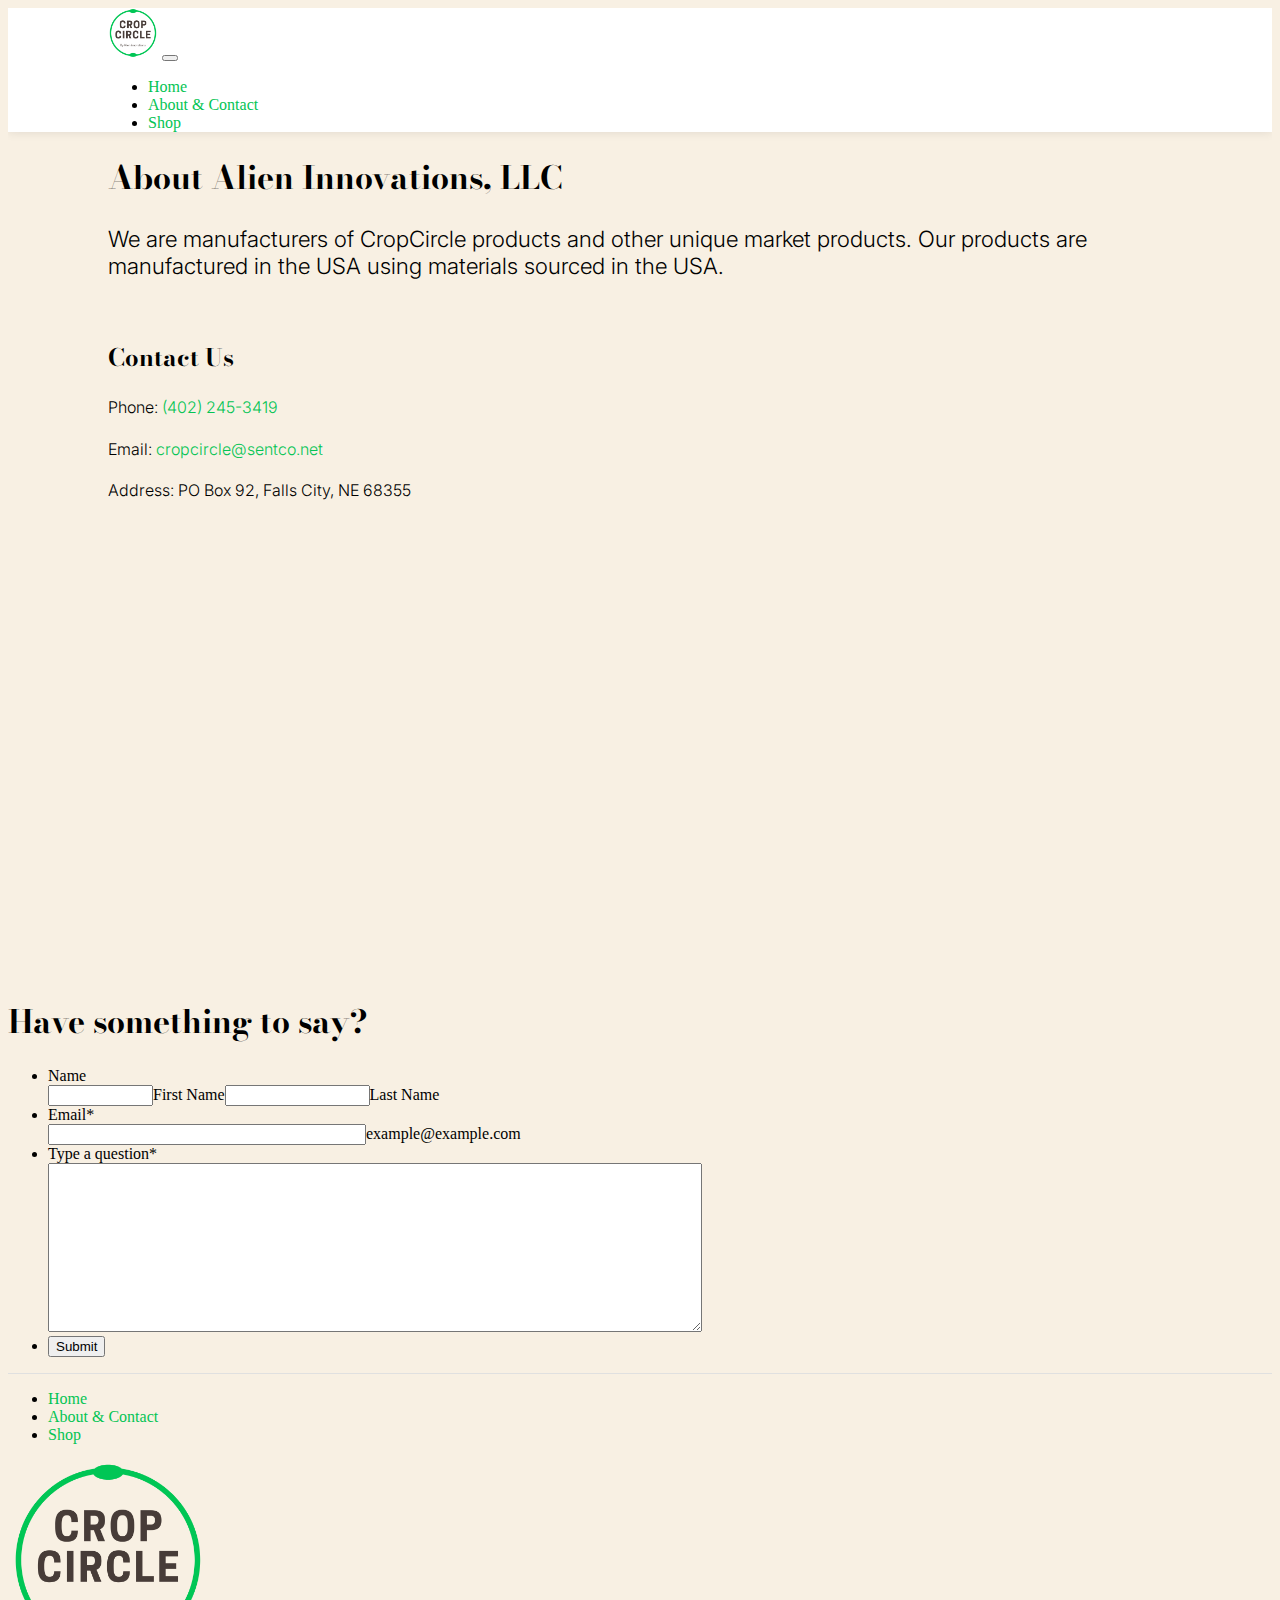
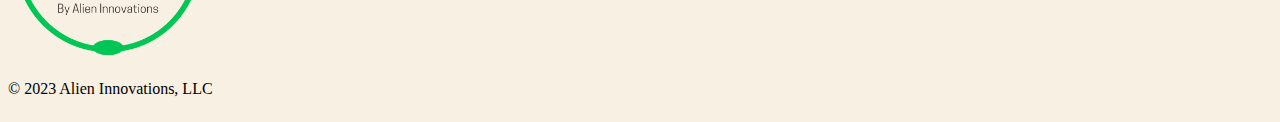
<file: about.html>
<!doctype html>
<html lang="en">
  <head>
    <meta charset="utf-8">
    <meta name="viewport" content="width=device-width, initial-scale=1">
    <meta name="theme-color" content="#F8F0E3"> 
    <title>cropcircle.us</title>
    <link rel="preconnect" href="https://fonts.gstatic.com" crossorigin>
    <link rel="preconnect" href="https://fonts.googleapis.com">
    <link href="https://fonts.googleapis.com/css2?family=Inter:wght@300;500&display=swap" rel="stylesheet">
    <link href="https://fonts.googleapis.com/css2?family=Bodoni+Moda&display=swap" rel="stylesheet">
    <link href="https://fonts.googleapis.com/css2?family=Bodoni+Moda:opsz,wght@6..96,700&display=swap" rel="stylesheet">    
    <link href="https://cdn.jsdelivr.net/npm/bootstrap@5.2.3/dist/css/bootstrap.min.css" rel="stylesheet" integrity="sha384-rbsA2VBKQhggwzxH7pPCaAqO46MgnOM80zW1RWuH61DGLwZJEdK2Kadq2F9CUG65" crossorigin="anonymous">
    <link type="text/css" rel="stylesheet" href="css/index.css">
  </head>
  <body>
    <nav class="navbar navbar-expand-lg bg-light">
      <div class="container-fluid ms-10">
        <a class="navbar-brand" href="index.html">
          <img src="images/logo.png" width="50px" height="auto" alt="" class="d-inline-block align-text-top">
        </a>
        <button class="navbar-toggler" type="button" data-bs-toggle="collapse" data-bs-target="#navbarNav" aria-controls="navbarNav" aria-expanded="false" aria-label="Toggle navigation">
          <span class="navbar-toggler-icon"></span>
        </button>
        <div class="collapse navbar-collapse" id="navbarNav">
          <ul class="navbar-nav">
            <li class="nav-item">
              <a class="nav-link" href="index.html">Home</a>
            </li>
            <li class="nav-item">
              <a class="nav-link active" aria-current="page" href="about.html">About & Contact</a>
            </li>
            <li class="nav-item">
              <a class="nav-link" href="shop.html">Shop</a>
            </li>
          </ul>
        </div>
      </div>
    </nav>
    <div class="container-fluid">
        <div class="row ps-10 pe-10 pt-5 mb-5">
            <div class="col-lg-6 col-md-6 col-sm-12">
                <h1 class="bodoni-bold">About Alien Innovations, LLC</h1>
                <p class="about-text inter-light">We are manufacturers of CropCircle products and other unique market products. Our products are manufactured in the USA using materials sourced in the USA.</p>
                <br>
                <h2 class="bodoni-bold">Contact Us</h2>
                <h4 class="inter-light">Phone: <a href="tel:4022453419">(402) 245-3419</a></h4>
                <h4 class="inter-light">Email: <a href="mailto:cropcircle@sentco.net">cropcircle@sentco.net</a></h4>
                <h4 class="inter-light">Address: PO Box 92, Falls City, NE 68355</h4>
            </div>
            <div class="col-lg-6 col-md-6 col-sm-12">
                <iframe src="https://www.google.com/maps/embed?pb=!1m18!1m12!1m3!1d24427.354908539815!2d-95.6391592511372!3d40.06605686641694!2m3!1f0!2f0!3f0!3m2!1i1024!2i768!4f13.1!3m3!1m2!1s0x87957107bf0d6639%3A0xbcb66236ac7f0226!2sFalls%20City%2C%20NE%2068355!5e0!3m2!1sen!2sus!4v1707344656709!5m2!1sen!2sus" width="600" height="450" style="border:0;" allowfullscreen="" loading="lazy" referrerpolicy="no-referrer-when-downgrade"></iframe>
            </div>
        </div>
      <!-- Hero Section -->
        <div class="row">
            <h1 class="text-center bodoni-bold mt-5">Have something to say?</h1>
            <script src="https://cdn03.jotfor.ms/static/prototype.forms.js?v=3.3.51023" type="text/javascript"></script>
      <script src="https://cdn01.jotfor.ms/static/jotform.forms.js?v=3.3.51023" type="text/javascript"></script>
      <script src="https://cdn02.jotfor.ms/js/punycode-1.4.1.min.js?v=3.3.51023" type="text/javascript" defer></script>
      <script src="https://cdn03.jotfor.ms/js/vendor/smoothscroll.min.js?v=3.3.51023" type="text/javascript"></script>
      <script src="https://cdn01.jotfor.ms/js/errorNavigation.js?v=3.3.51023" type="text/javascript"></script>
      <script type="text/javascript">	JotForm.newDefaultTheme = true; JotForm.extendsNewTheme = false; JotForm.singleProduct = false; JotForm.newPaymentUIForNewCreatedForms = true; JotForm.texts = {"confirmEmail":"E-mail does not match","pleaseWait":"Please wait...","validateEmail":"You need to validate this e-mail","confirmClearForm":"Are you sure you want to clear the form","lessThan":"Your score should be less than or equal to","incompleteFields":"There are incomplete required fields. Please complete them.","required":"This field is required.","requireOne":"At least one field required.","requireEveryRow":"Every row is required.","requireEveryCell":"Every cell is required.","email":"Enter a valid e-mail address","alphabetic":"This field can only contain letters","numeric":"This field can only contain numeric values","alphanumeric":"This field can only contain letters and numbers.","cyrillic":"This field can only contain cyrillic characters","url":"This field can only contain a valid URL","currency":"This field can only contain currency values.","fillMask":"Field value must fill mask.","uploadExtensions":"You can only upload following files:","noUploadExtensions":"File has no extension file type (e.g. .txt, .png, .jpeg)","uploadFilesize":"File size cannot be bigger than:","uploadFilesizemin":"File size cannot be smaller than:","gradingScoreError":"Score total should only be less than or equal to","inputCarretErrorA":"Input should not be less than the minimum value:","inputCarretErrorB":"Input should not be greater than the maximum value:","maxDigitsError":"The maximum digits allowed is","minCharactersError":"The number of characters should not be less than the minimum value:","maxCharactersError":"The number of characters should not be more than the maximum value:","freeEmailError":"Free email accounts are not allowed","minSelectionsError":"The minimum required number of selections is ","maxSelectionsError":"The maximum number of selections allowed is ","pastDatesDisallowed":"Date must not be in the past.","dateLimited":"This date is unavailable.","dateInvalid":"This date is not valid. The date format is {format}","dateInvalidSeparate":"This date is not valid. Enter a valid {element}.","ageVerificationError":"You must be older than {minAge} years old to submit this form.","multipleFileUploads_typeError":"{file} has invalid extension. Only {extensions} are allowed.","multipleFileUploads_sizeError":"{file} is too large, maximum file size is {sizeLimit}.","multipleFileUploads_minSizeError":"{file} is too small, minimum file size is {minSizeLimit}.","multipleFileUploads_emptyError":"{file} is empty, please select files again without it.","multipleFileUploads_uploadFailed":"File upload failed, please remove it and upload the file again.","multipleFileUploads_onLeave":"The files are being uploaded, if you leave now the upload will be cancelled.","multipleFileUploads_fileLimitError":"Only {fileLimit} file uploads allowed.","dragAndDropFilesHere_infoMessage":"Drag and drop files here","chooseAFile_infoMessage":"Choose a file","maxFileSize_infoMessage":"Max. file size","generalError":"There are errors on the form. Please fix them before continuing.","generalPageError":"There are errors on this page. Please fix them before continuing.","wordLimitError":"Too many words. The limit is","wordMinLimitError":"Too few words. The minimum is","characterLimitError":"Too many Characters. The limit is","characterMinLimitError":"Too few characters. The minimum is","ccInvalidNumber":"Credit Card Number is invalid.","ccInvalidCVC":"CVC number is invalid.","ccInvalidExpireDate":"Expire date is invalid.","ccInvalidExpireMonth":"Expiration month is invalid.","ccInvalidExpireYear":"Expiration year is invalid.","ccMissingDetails":"Please fill up the credit card details.","ccMissingProduct":"Please select at least one product.","ccMissingDonation":"Please enter numeric values for donation amount.","disallowDecimals":"Please enter a whole number.","restrictedDomain":"This domain is not allowed","ccDonationMinLimitError":"Minimum amount is {minAmount} {currency}","requiredLegend":"All fields marked with * are required and must be filled.","geoPermissionTitle":"Permission Denied","geoPermissionDesc":"Check your browser's privacy settings.","geoNotAvailableTitle":"Position Unavailable","geoNotAvailableDesc":"Location provider not available. Please enter the address manually.","geoTimeoutTitle":"Timeout","geoTimeoutDesc":"Please check your internet connection and try again.","selectedTime":"Selected Time","formerSelectedTime":"Former Time","cancelAppointment":"Cancel Appointment","cancelSelection":"Cancel Selection","noSlotsAvailable":"No slots available","slotUnavailable":"{time} on {date} has been selected is unavailable. Please select another slot.","multipleError":"There are {count} errors on this page. Please correct them before moving on.","oneError":"There is {count} error on this page. Please correct it before moving on.","doneMessage":"Well done! All errors are fixed.","doneButton":"Done","reviewSubmitText":"Review and Submit","nextButtonText":"Next","prevButtonText":"Previous","seeErrorsButton":"See Errors","notEnoughStock":"Not enough stock for the current selection","notEnoughStock_remainedItems":"Not enough stock for the current selection ({count} items left)","soldOut":"Sold Out","justSoldOut":"Just Sold Out","selectionSoldOut":"Selection Sold Out","subProductItemsLeft":"({count} items left)","startButtonText":"START","submitButtonText":"Submit","submissionLimit":"Sorry! Only one entry is allowed. Multiple submissions are disabled for this form.","reviewBackText":"Back to Form","seeAllText":"See All","progressMiddleText":"of","fieldError":"field has an error.","error":"Error"}; JotForm.newPaymentUI = true; JotForm.replaceTagTest = true; JotForm.clearFieldOnHide="disable"; JotForm.submitError="jumpToFirstError"; window.addEventListener('DOMContentLoaded',function(){window.brandingFooter.init({"formID":240376290993061,"campaign":"powered_by_jotform_le","isCardForm":false,"isLegacyForm":true})});	JotForm.isFullSource = true; JotForm.init(function(){ /*INIT-START*/
      if (window.JotForm && JotForm.accessible) $('input_4').setAttribute('tabindex',0); JotForm.alterTexts({"ageVerificationError":"You must be older than {minAge} years old to submit this form.","alphabetic":"This field can only contain letters","alphanumeric":"This field can only contain letters and numbers.","cancelAppointment":"Cancel Appointment","cancelSelection":"Cancel Selection","ccDonationMinLimitError":"Minimum amount is {minAmount} {currency}","ccInvalidCVC":"CVC number is invalid.","ccInvalidExpireDate":"Expire date is invalid.","ccInvalidExpireMonth":"Expiration month is invalid.","ccInvalidExpireYear":"Expiration year is invalid.","ccInvalidNumber":"Credit Card Number is invalid.","ccMissingDetails":"Please fill up the credit card details.","ccMissingDonation":"Please enter numeric values for donation amount.","ccMissingProduct":"Please select at least one product.","characterLimitError":"Too many Characters. The limit is","characterMinLimitError":"Too few characters. The minimum is","chooseAFile_infoMessage":"Choose a file","confirmClearForm":"Are you sure you want to clear the form","confirmEmail":"E-mail does not match","currency":"This field can only contain currency values.","cyrillic":"This field can only contain cyrillic characters","dateInvalid":"This date is not valid. The date format is {format}","dateInvalidSeparate":"This date is not valid. Enter a valid {element}.","dateLimited":"This date is unavailable.","disallowDecimals":"Please enter a whole number.","doneButton":"Done","doneMessage":"Well done! All errors are fixed.","dragAndDropFilesHere_infoMessage":"Drag and drop files here","email":"Enter a valid e-mail address","error":"Error","fieldError":"field has an error.","fillMask":"Field value must fill mask.","formerSelectedTime":"Former Time","freeEmailError":"Free email accounts are not allowed","generalError":"There are errors on the form. Please fix them before continuing.","generalPageError":"There are errors on this page. Please fix them before continuing.","geoNotAvailableDesc":"Location provider not available. Please enter the address manually.","geoNotAvailableTitle":"Position Unavailable","geoPermissionDesc":"Check your browser's privacy settings.","geoPermissionTitle":"Permission Denied","geoTimeoutDesc":"Please check your internet connection and try again.","geoTimeoutTitle":"Timeout","gradingScoreError":"Score total should only be less than or equal to","incompleteFields":"There are incomplete required fields. Please complete them.","inputCarretErrorA":"Input should not be less than the minimum value:","inputCarretErrorB":"Input should not be greater than the maximum value:","justSoldOut":"Just Sold Out","lessThan":"Your score should be less than or equal to","maxCharactersError":"The number of characters should not be more than the maximum value:","maxDigitsError":"The maximum digits allowed is","maxFileSize_infoMessage":"Max. file size","maxSelectionsError":"The maximum number of selections allowed is ","minCharactersError":"The number of characters should not be less than the minimum value:","minSelectionsError":"The minimum required number of selections is ","multipleError":"There are {count} errors on this page. Please correct them before moving on.","multipleFileUploads_emptyError":"{file} is empty, please select files again without it.","multipleFileUploads_fileLimitError":"Only {fileLimit} file uploads allowed.","multipleFileUploads_minSizeError":"{file} is too small, minimum file size is {minSizeLimit}.","multipleFileUploads_onLeave":"The files are being uploaded, if you leave now the upload will be cancelled.","multipleFileUploads_sizeError":"{file} is too large, maximum file size is {sizeLimit}.","multipleFileUploads_typeError":"{file} has invalid extension. Only {extensions} are allowed.","multipleFileUploads_uploadFailed":"File upload failed, please remove it and upload the file again.","nextButtonText":"Next","noSlotsAvailable":"No slots available","notEnoughStock":"Not enough stock for the current selection","notEnoughStock_remainedItems":"Not enough stock for the current selection ({count} items left)","noUploadExtensions":"File has no extension file type (e.g. .txt, .png, .jpeg)","numeric":"This field can only contain numeric values","oneError":"There is {count} error on this page. Please correct it before moving on.","pastDatesDisallowed":"Date must not be in the past.","pleaseWait":"Please wait...","prevButtonText":"Previous","progressMiddleText":"of","required":"This field is required.","requiredLegend":"All fields marked with * are required and must be filled.","requireEveryCell":"Every cell is required.","requireEveryRow":"Every row is required.","requireOne":"At least one field required.","restrictedDomain":"This domain is not allowed","reviewBackText":"Back to Form","reviewSubmitText":"Review and Submit","seeAllText":"See All","seeErrorsButton":"See Errors","selectedTime":"Selected Time","selectionSoldOut":"Selection Sold Out","slotUnavailable":"{time} on {date} has been selected is unavailable. Please select another slot.","soldOut":"Sold Out","startButtonText":"START","submissionLimit":"Sorry! Only one entry is allowed. Multiple submissions are disabled for this form.","submitButtonText":"Submit","subProductItemsLeft":"({count} items left)","uploadExtensions":"You can only upload following files:","uploadFilesize":"File size cannot be bigger than:","uploadFilesizemin":"File size cannot be smaller than:","url":"This field can only contain a valid URL","validateEmail":"You need to validate this e-mail","wordLimitError":"Too many words. The limit is","wordMinLimitError":"Too few words. The minimum is"}); /*INIT-END*/ }); setTimeout(function() {
      JotForm.paymentExtrasOnTheFly([null,null,{"name":"submit2","qid":"2","text":"Submit","type":"control_button"},{"description":"","name":"email","qid":"3","subLabel":"example@example.com","text":"Email","type":"control_email"},{"description":"","mde":"No","name":"typeA","qid":"4","subLabel":"","text":"Type a question","type":"control_textarea","wysiwyg":"Disable"},{"description":"","name":"name","qid":"5","text":"Name","type":"control_fullname"}]);}, 20); </script>
      <link type="text/css" rel="stylesheet" href="https://cdn01.jotfor.ms/stylebuilder/static/form-common.css?v=7f2864c
      "/>
      <style type="text/css">@media print{*{-webkit-print-color-adjust: exact !important;color-adjust: exact !important;}.form-section{display:inline!important}.form-pagebreak{display:none!important}.form-section-closed{height:auto!important}.page-section{position:initial!important}}</style>
      <link type="text/css" rel="stylesheet" href="https://cdn02.jotfor.ms/themes/CSS/5e6b428acc8c4e222d1beb91.css?v=3.3.51023"/>
      <link type="text/css" rel="stylesheet" href="https://cdn03.jotfor.ms/css/styles/payment/payment_styles.css?3.3.51023" />
      <link type="text/css" rel="stylesheet" href="https://cdn01.jotfor.ms/css/styles/payment/payment_feature.css?3.3.51023" />
      <link type="text/css" rel="stylesheet" href="https://cdn02.jotfor.ms/stylebuilder/static/donationBox.css?v=3.3.51023">
      <form class="jotform-form" onsubmit="return typeof testSubmitFunction !== 'undefined' && testSubmitFunction();" action="https://submit.jotform.com/submit/240376290993061" method="post" name="form_240376290993061" id="240376290993061" accept-charset="utf-8" autocomplete="on"><input type="hidden" name="formID" value="240376290993061" /><input type="hidden" id="JWTContainer" value="" /><input type="hidden" id="cardinalOrderNumber" value="" /><input type="hidden" id="jsExecutionTracker" name="jsExecutionTracker" value="build-date-1707336032632" /><input type="hidden" id="submitSource" name="submitSource" value="unknown" /><input type="hidden" id="buildDate" name="buildDate" value="1707336032632" /> <div role="main" class="form-all"> <ul class="form-section page-section"> <li class="form-line" data-type="control_fullname" id="id_5"><label class="form-label form-label-top form-label-auto" id="label_5" for="first_5" aria-hidden="false"> Name </label> <div id="cid_5" class="form-input-wide" data-layout="full"> <div data-wrapper-react="true"><span class="form-sub-label-container" style="vertical-align:top" data-input-type="first"><input type="text" id="first_5" name="q5_name[first]" class="form-textbox" data-defaultvalue="" autoComplete="section-input_5 given-name" size="10" data-component="first" aria-labelledby="label_5 sublabel_5_first" value="" /><label class="form-sub-label" for="first_5" id="sublabel_5_first" style="min-height:13px">First Name</label></span><span class="form-sub-label-container" style="vertical-align:top" data-input-type="last"><input type="text" id="last_5" name="q5_name[last]" class="form-textbox" data-defaultvalue="" autoComplete="section-input_5 family-name" size="15" data-component="last" aria-labelledby="label_5 sublabel_5_last" value="" /><label class="form-sub-label" for="last_5" id="sublabel_5_last" style="min-height:13px">Last Name</label></span></div> </div> </li> <li class="form-line jf-required" data-type="control_email" id="id_3"><label class="form-label form-label-top form-label-auto" id="label_3" for="input_3" aria-hidden="false"> Email<span class="form-required">*</span> </label> <div id="cid_3" class="form-input-wide jf-required" data-layout="half"> <span class="form-sub-label-container" style="vertical-align:top"><input type="email" id="input_3" name="q3_email" class="form-textbox validate[required, Email]" data-defaultvalue="" autoComplete="section-input_3 email" style="width:310px" size="310" data-component="email" aria-labelledby="label_3 sublabel_input_3" required="" value="" /><label class="form-sub-label" for="input_3" id="sublabel_input_3" style="min-height:13px">example@example.com</label></span> </div> </li> <li class="form-line jf-required" data-type="control_textarea" id="id_4"><label class="form-label form-label-top form-label-auto" id="label_4" for="input_4" aria-hidden="false"> Type a question<span class="form-required">*</span> </label> <div id="cid_4" class="form-input-wide jf-required" data-layout="full"> <textarea id="input_4" class="form-textarea validate[required]" name="q4_typeA" style="width:648px;height:163px" data-component="textarea" required="" aria-labelledby="label_4"></textarea> </div> </li> <li class="form-line" data-type="control_button" id="id_2"> <div id="cid_2" class="form-input-wide" data-layout="full"> <div data-align="center" class="form-buttons-wrapper form-buttons-center jsTest-button-wrapperField"><button id="input_2" type="submit" class="form-submit-button form-submit-button-gray-900 submit-button jf-form-buttons jsTest-submitField" data-component="button" data-content="">Submit</button></div> </div> </li> <li style="display:none">Should be Empty: <input type="text" name="website" value="" type="hidden" /></li> </ul> </div> <script> JotForm.showJotFormPowered = "new_footer"; </script> <script> JotForm.poweredByText = "Powered by Jotform"; </script><input type="hidden" class="simple_spc" id="simple_spc" name="simple_spc" value="240376290993061" /> <script type="text/javascript"> var all_spc = document.querySelectorAll("form[id='240376290993061'] .si" + "mple" + "_spc"); for (var i = 0; i < all_spc.length; i++) { all_spc[i].value = "240376290993061-240376290993061"; } </script>
      </form><script type="text/javascript">JotForm.ownerView=true;</script><script type="text/javascript">JotForm.isNewSACL=true;</script>
        </div>


      
      
    <!-- Footer -->
    <div class="container">
        <footer class="d-flex flex-wrap justify-content-between align-items-center py-3 my-4 border-top">
          
          <ul class="nav col-md-4 justify-content-center justify-content-md-end mb-0">
            <li class="nav-item"><a href="index.html" class="nav-link-footer px-2 text-body-secondary">Home</a></li>
            <li class="nav-item"><a href="about.html" class="nav-link-footer px-2 text-body-secondary">About & Contact</a></li>
            <li class="nav-item"><a href="shop.html" class="nav-link-footer px-2 text-body-secondary">Shop</a></li>
          </ul>
      
          <a href="/" class="col-md-4 d-flex align-items-center justify-content-center mb-3 mb-md-0 me-md-auto link-body-emphasis text-decoration-none">
            <img src="images/logo.png" class="logo">
          </a>
          
          <p class="col-md-4 mb-0 text-body-secondary text-center text-md-left">© 2023 Alien Innovations, LLC</p>
      
        </footer>
      </div>
    
    
    






  </div>
    <script src="https://cdn.jsdelivr.net/npm/bootstrap@5.2.3/dist/js/bootstrap.bundle.min.js" integrity="sha384-kenU1KFdBIe4zVF0s0G1M5b4hcpxyD9F7jL+jjXkk+Q2h455rYXK/7HAuoJl+0I4" crossorigin="anonymous"></script>
  </body>
</html>
</file>
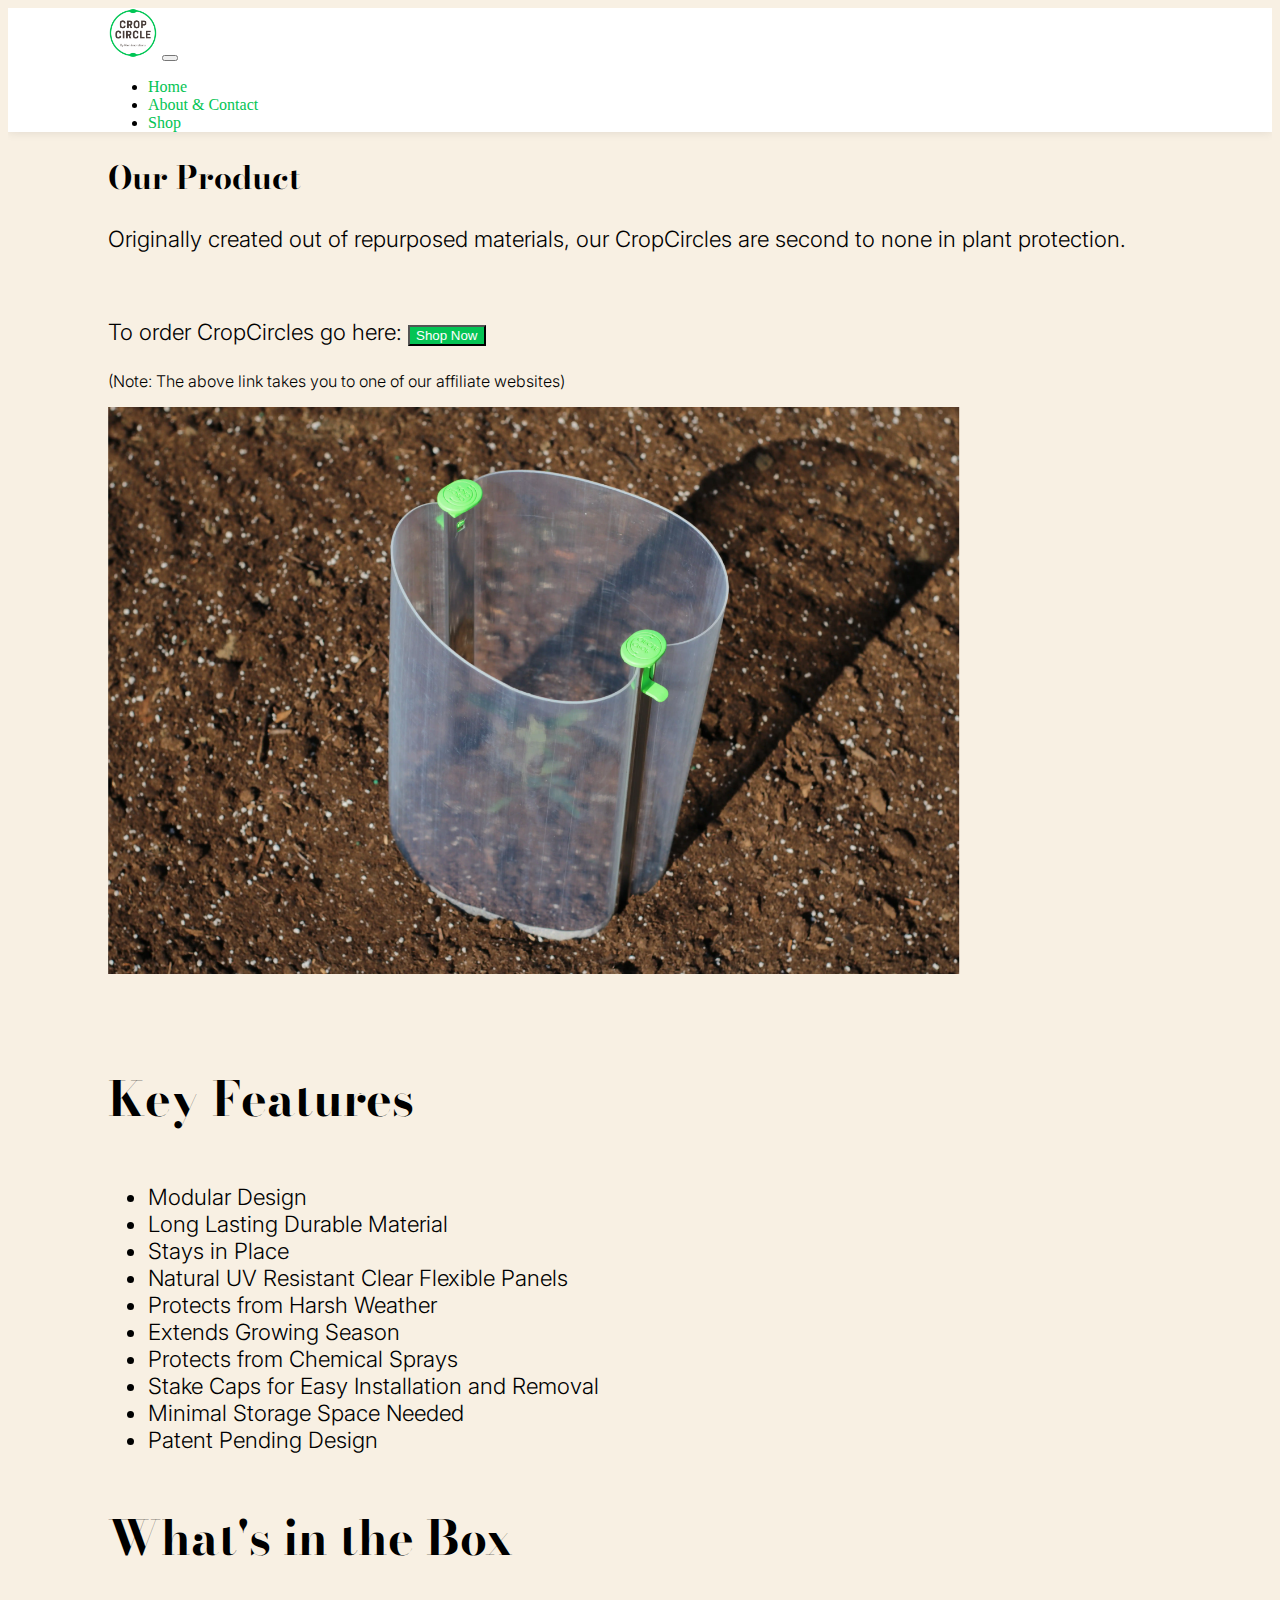
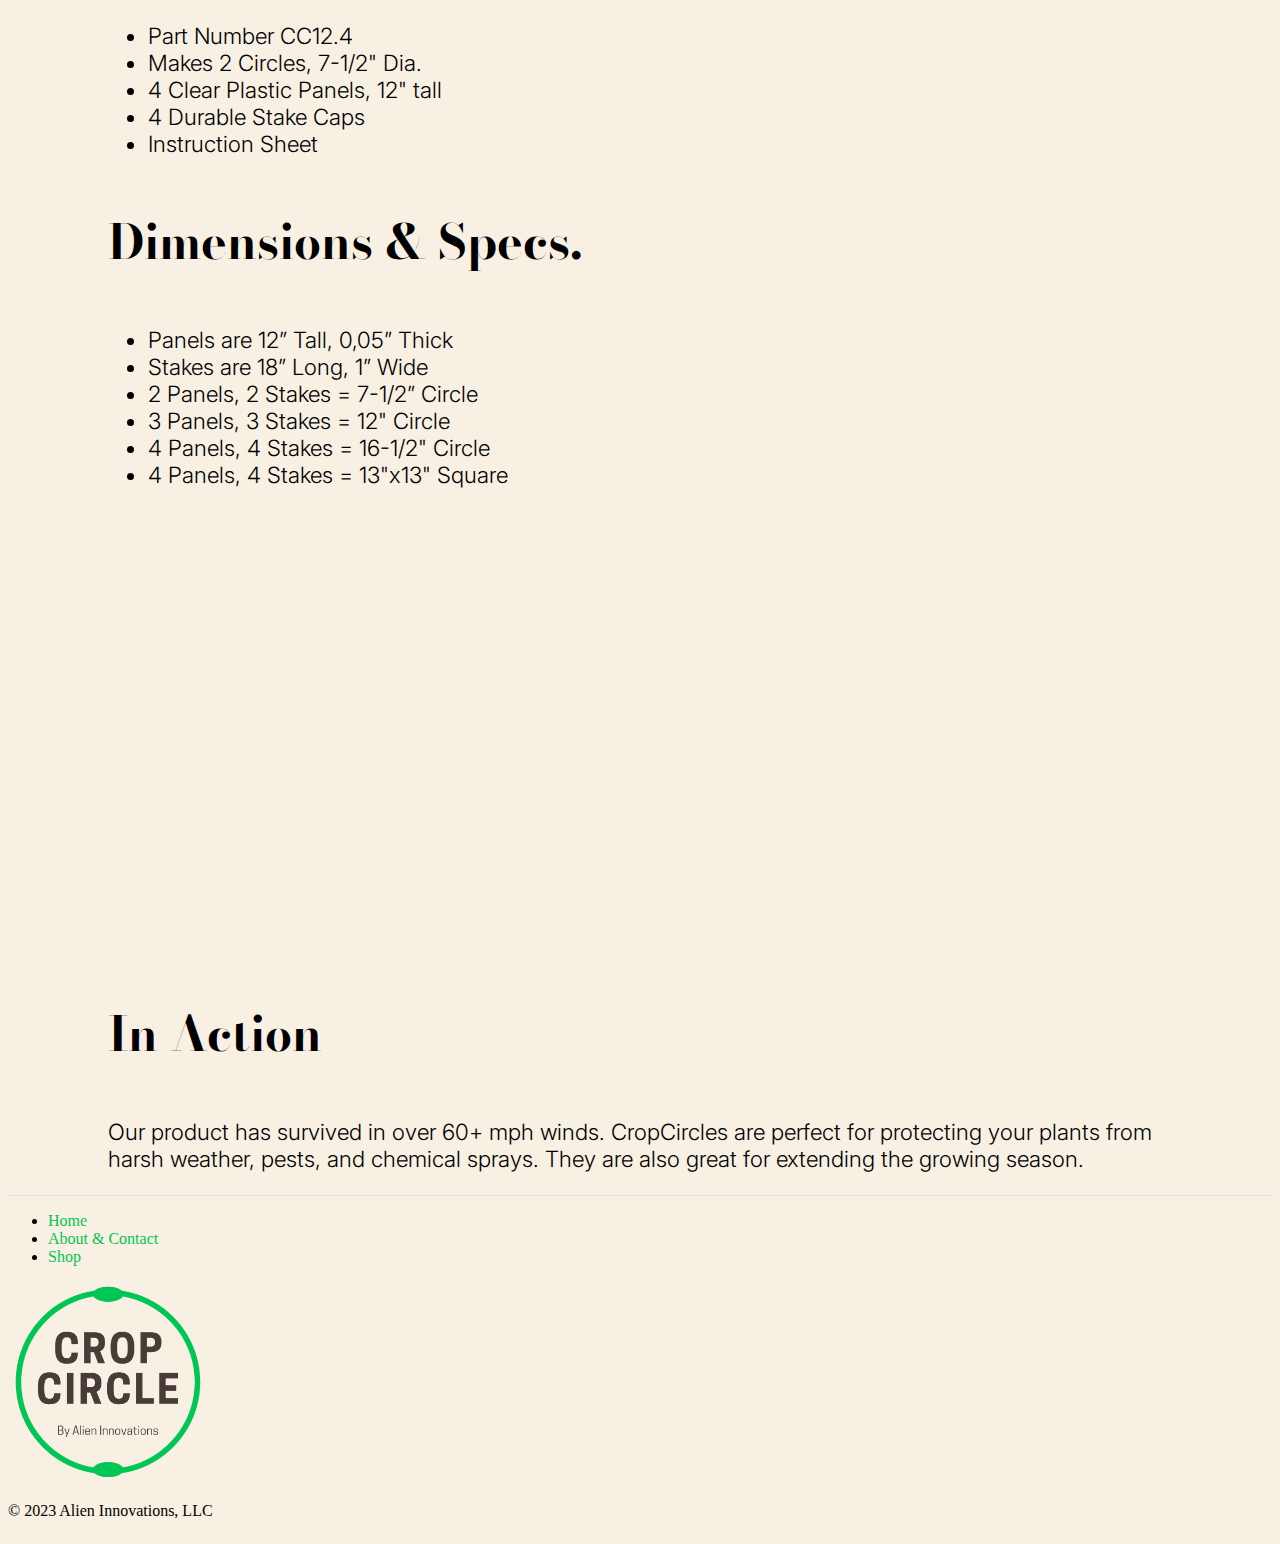
<file: shop.html>
<!doctype html>
<html lang="en">
  <head>
    <meta charset="utf-8">
    <meta name="viewport" content="width=device-width, initial-scale=1">
    <meta name="theme-color" content="#F8F0E3"> 
    <title>cropcircle.us</title>
    <link rel="preconnect" href="https://fonts.gstatic.com" crossorigin>
    <link rel="preconnect" href="https://fonts.googleapis.com">
    <link href="https://fonts.googleapis.com/css2?family=Inter:wght@300;500&display=swap" rel="stylesheet">
    <link href="https://fonts.googleapis.com/css2?family=Bodoni+Moda&display=swap" rel="stylesheet">
    <link href="https://fonts.googleapis.com/css2?family=Bodoni+Moda:opsz,wght@6..96,700&display=swap" rel="stylesheet">    
    <link href="https://cdn.jsdelivr.net/npm/bootstrap@5.2.3/dist/css/bootstrap.min.css" rel="stylesheet" integrity="sha384-rbsA2VBKQhggwzxH7pPCaAqO46MgnOM80zW1RWuH61DGLwZJEdK2Kadq2F9CUG65" crossorigin="anonymous">
    <link type="text/css" rel="stylesheet" href="css/index.css">
  </head>
  <body>
    <nav class="navbar navbar-expand-lg bg-light">
      <div class="container-fluid ms-10">
        <a class="navbar-brand" href="index.html">
          <img src="images/logo.png" width="50px" height="auto" alt="" class="d-inline-block align-text-top">
        </a>
        <button class="navbar-toggler" type="button" data-bs-toggle="collapse" data-bs-target="#navbarNav" aria-controls="navbarNav" aria-expanded="false" aria-label="Toggle navigation">
          <span class="navbar-toggler-icon"></span>
        </button>
        <div class="collapse navbar-collapse" id="navbarNav">
          <ul class="navbar-nav">
            <li class="nav-item">
              <a class="nav-link"  href="index.html">Home</a>
            </li>
            <li class="nav-item">
              <a class="nav-link" href="about.html">About & Contact</a>
            </li>
            <li class="nav-item">
              <a class="nav-link active" aria-current="page" href="shop.html">Shop</a>
            </li>
          </ul>
        </div>
      </div>
    </nav>
    <div class="container-fluid">
      <!-- Shop Section-->

        <div class="row shop-section ms-10 me-10 mt-5 text-center">
            <div class="col-lg-6 col-md-6 col-sm-12 m-auto">
                <h1 class="shop-heading bodoni-bold">Our Product</h1>
                <p class="inter-light ps-2 product-text">Originally created out of repurposed materials, our CropCircles are second to none in plant protection.</p>
                <br>
                <p class="shop-heading inter-light product-text">To order CropCircles go here: <a class="bodoni" href="https://showersolutionsusa.com/online-store/secure-store/Crop-Circle-Plant-Protector-2-pack-p287378674"><button type="button" class="btn btn-lg barlow-medium">Shop Now</button></a></p>
                <p class="inter-light ps-2 product-text-mini">(Note: The above link takes you to one of our affiliate websites)</p>
            </div>
            <div class="col-lg-6 col-md-6 col-sm-12">
                <img class="shop-img" src="images/IMG_1241.webp" alt=""/>
            </div>
        </div> 
        <!-- End Shop Section -->
        <br>
        <br>
        <!-- Product Description-->
        <div class="row mt-5 ms-10 me-10 ps-5 pe-5 product-description">
            <div class="col-lg-4 col-md-4 col-sm-12">
                <h3 class="bodoni-bold">Key Features</h4>
                <ul class="inter-light">
                    <li>Modular Design</li>
                    <li>Long Lasting Durable Material</li>
                    <li>Stays in Place</li>
                    <li>Natural UV Resistant Clear Flexible Panels</li>
                    <li>Protects from Harsh Weather</li>
                    <li>Extends Growing Season</li>
                    <li>Protects from Chemical Sprays</li>
                    <li>Stake Caps for Easy Installation and Removal</li>
                    <li>Minimal Storage Space Needed</li>
                    <li>Patent Pending Design</li>
                </ul>
            </div>
            <div class="col-lg-4 col-md-4 col-sm-12">
                <h3 class="bodoni-bold">What's in the Box</h4>
                <ul class="inter-light">
                    <li>Part Number CC12.4</li>
                    <li>Makes 2 Circles, 7-1/2" Dia.</li>
                    <li>4 Clear Plastic Panels, 12" tall</li>
                    <li>4 Durable Stake Caps</li>
                    <li>Instruction Sheet</li>
                </ul>
            </div>
            <div class="col-lg-4 col-md-4 col-sm-12">
                <h3 class="bodoni-bold">Dimensions & Specs.</h4>
                <ul class="inter-light">
                    <li>Panels are 12” Tall, 0,05” Thick</li>
                    <li>Stakes are 18” Long, 1” Wide</li>
                    <li>2 Panels, 2 Stakes = 7-1/2” Circle</li>
                    <li>3 Panels, 3 Stakes = 12" Circle</li>
                    <li>4 Panels, 4 Stakes = 16-1/2" Circle</li>
                    <li>4 Panels, 4 Stakes = 13"x13" Square</li>
                </ul>
            </div>
        </div>
        <!-- End Product Description -->
        <br>
        <br>
        <!--In action-->
        <div class="row mt-5 ms-10 me-10 ps-5 pe-5 product-description">
            <div class="col-lg-6 col-md-6 col-sm-12">
                <iframe class="video" width="100%"  src="https://www.youtube.com/embed/4t0p8gTtWYI?si=mSp3PySj0BvLmRr-" title="YouTube video player" frameborder="0" allow="accelerometer; autoplay; clipboard-write; encrypted-media; gyroscope; picture-in-picture; web-share" allowfullscreen></iframe>
            </div>
            <div class="col-lg-6 col-md-6 col-sm-12">
                <h3 class="bodoni-bold">In Action</h4>
                <p class="inter-light product-text">Our product has survived in over 60+ mph winds. CropCircles are perfect for protecting your plants from harsh weather, pests, and chemical sprays. They are also great for extending the growing season.</p>
            </div>
        </div>
      
    <!-- Footer -->
    <div class="container">
      <footer class="d-flex flex-wrap justify-content-between align-items-center py-3 my-4 border-top">
        
        <ul class="nav col-md-4 justify-content-center justify-content-md-end mb-0">
          <li class="nav-item"><a href="index.html" class="nav-link-footer px-2 text-body-secondary">Home</a></li>
          <li class="nav-item"><a href="about.html" class="nav-link-footer px-2 text-body-secondary">About & Contact</a></li>
          <li class="nav-item"><a href="shop.html" class="nav-link-footer px-2 text-body-secondary">Shop</a></li>
        </ul>
    
        <a href="/" class="col-md-4 d-flex align-items-center justify-content-center mb-3 mb-md-0 me-md-auto link-body-emphasis text-decoration-none">
          <img src="images/logo.png" class="logo">
        </a>
        
        <p class="col-md-4 mb-0 text-body-secondary text-center text-md-left">© 2023 Alien Innovations, LLC</p>
    
      </footer>
    </div>
    
    
    






  </div>
    <script src="https://cdn.jsdelivr.net/npm/bootstrap@5.2.3/dist/js/bootstrap.bundle.min.js" integrity="sha384-kenU1KFdBIe4zVF0s0G1M5b4hcpxyD9F7jL+jjXkk+Q2h455rYXK/7HAuoJl+0I4" crossorigin="anonymous"></script>
  </body>
</html>
</file>
<file: css/index.css>
html, body {
    overflow-x: hidden;
    background-color: #F8F0E3 !important;
}
.ms-10 {
    margin-left: 100px;
}
.me-10 {
    margin-right: 100px;
}
.pe-10 {
    padding-right: 100px;
}
.ps-10 {
    padding-left: 100px;
}
h3 {
    font-size: 3rem;
}
.barlow-medium {
    font-family: 'Barlow', sans-serif;
    font-weight: 500;
}
.barlow-light {
    font-family: 'Barlow', sans-serif;
    font-weight: 300;
}
.inter-light {
    font-family: 'Inter', sans-serif;
    font-weight: 300;
}
.inter-medium {
    font-family: 'Inter', sans-serif;
    font-weight: 500;
}
.border {
    border: 1px solid red !important;

}
.logo {
    width: 200px;
    height: auto;
}
.nav-link-footer {
    color: #04c454
}
.navbar {
    background-color: #fff !important;
    box-shadow: 0 0 10px rgba(0, 0, 0, 0.1) !important;
}
.hero-section {
    height: 90vh;
    background-image: url(../img/hero.jpg);
    background-size: cover;
    background-position: center;
    background-repeat: no-repeat;

}
.hero-heading {
    font-size: 100px;
    font-weight: 700;
    line-height: 1.2;
}
.hero-img {
    width: 400px;
    height: 400px;
    object-fit: cover;
    border-radius: 50%;
}
.green-circle {
    box-shadow: #04c454 20px 20px 0px 0px, #04c454 -20px -20px 0px 0px;
}
.btn {
    background-color: #04c454;
    color: #fff;
    border-radius: 0 !important;
}
.btn:hover {
    background-color: transparent;
    box-shadow: inset 0 0 0 2px #04c454;
    color: #04c454;;
}
/* Custom CSS for carousel-section */
.carousel-section {
    max-width: 800px; /* Set the maximum width as per your requirement */
    margin: auto; /* Center the carousel horizontally */
  }
  
  /* Responsive styling for images inside the carousel */
  
  
.quality-products {
    width: 75vw;
    margin: auto;
    font-size: 1.8rem;
}
.card {
    width: 300px;
    height: auto;
    border: none;
    box-shadow: 0 0 10px rgba(0, 0, 0, 0.1);
}
.card-text {
    font-size: 1.4rem;

}
.card-section {
    height: auto;
}
a {
    text-decoration: none;
    color: #04c454;
}
a:hover {
    text-decoration: none;
    color: #04c454;
}
.footer {
    background-color: #000;
    color: #fff;
}
.footer-text {
    font-size: 1.4rem;
}
.bodoni {
    font-family: 'Bodoni Moda', serif;
    font-weight: 400;
}
.bodoni-bold {
    font-family: 'Bodoni Moda', serif;
    font-weight: 700;
}
.shop-img {
    transform: scaleX(-1);
    height: auto;
    width: 80%
}
.video {
    height: 45vh;
}
@media screen and (max-width: 768px) {
    .ms-10 {
        margin-left: 10px;
    }
    .me-10 {
        margin-right: 10px;
    }
    .pe-10 {
        padding-right: 10px;
    }
    .ps-10 {
        padding-left: 10px;
    }
    .hero-heading {
        font-size: 50px;
    }
    .hero-section {
        height: 70vh;
        margin-top: 30px;
    }
    .hero-img {
        width: 200px;
        height: 200px;
        margin-top: 30px;
        margin-bottom: 30px;
    }
    .justify-content-center {
        justify-content: center;
    }
    .justify-content-end {
        justify-content: center !important;
    }
    .justify-content-between {
        justify-content: center !important;
    
    }
    
}
.border-top {
    border-top: 1px solid #E0e0e0 !important;

}
.about-text {
    font-size: 1.4rem;
}
.product-text {
    font-size: 1.4rem;

}

.product-description li {
    font-size: 1.4rem;
}





/* CARD FLIP CSS */
/* The flip card container - set the width and height to whatever you want. We have added the border property to demonstrate that the flip itself goes out of the box on hover (remove perspective if you don't want the 3D effect */
.flip-card {
    background-color: transparent;
    width: 300px;
    height: 200px;
    border: 1px solid #f1f1f1;
    perspective: 1000px; /* Remove this if you don't want the 3D effect */
  }
  
  /* This container is needed to position the front and back side */
  .flip-card-inner {
    position: relative;
    width: 100%;
    height: 100%;
    text-align: center;
    transition: transform 0.8s;
    transform-style: preserve-3d;
  }
  
  /* Do an horizontal flip when you move the mouse over the flip box container */
  .flip-card:hover .flip-card-inner {
    transform: rotateY(180deg);
  }
  
  /* Position the front and back side */
  .flip-card-front, .flip-card-back {
    position: absolute;
    width: 100%;
    height: 100%;
    -webkit-backface-visibility: hidden; /* Safari */
    backface-visibility: hidden;
  }
  
  /* Style the front side (fallback if image is missing) */
  .flip-card-front {
    background-color: #bbb;
    color: black;
  }
  
  /* Style the back side */
  .flip-card-back {
    background-color: dodgerblue;
    color: white;
    transform: rotateY(180deg);
  }

    /* CARD FLIP CSS END */
</file>
